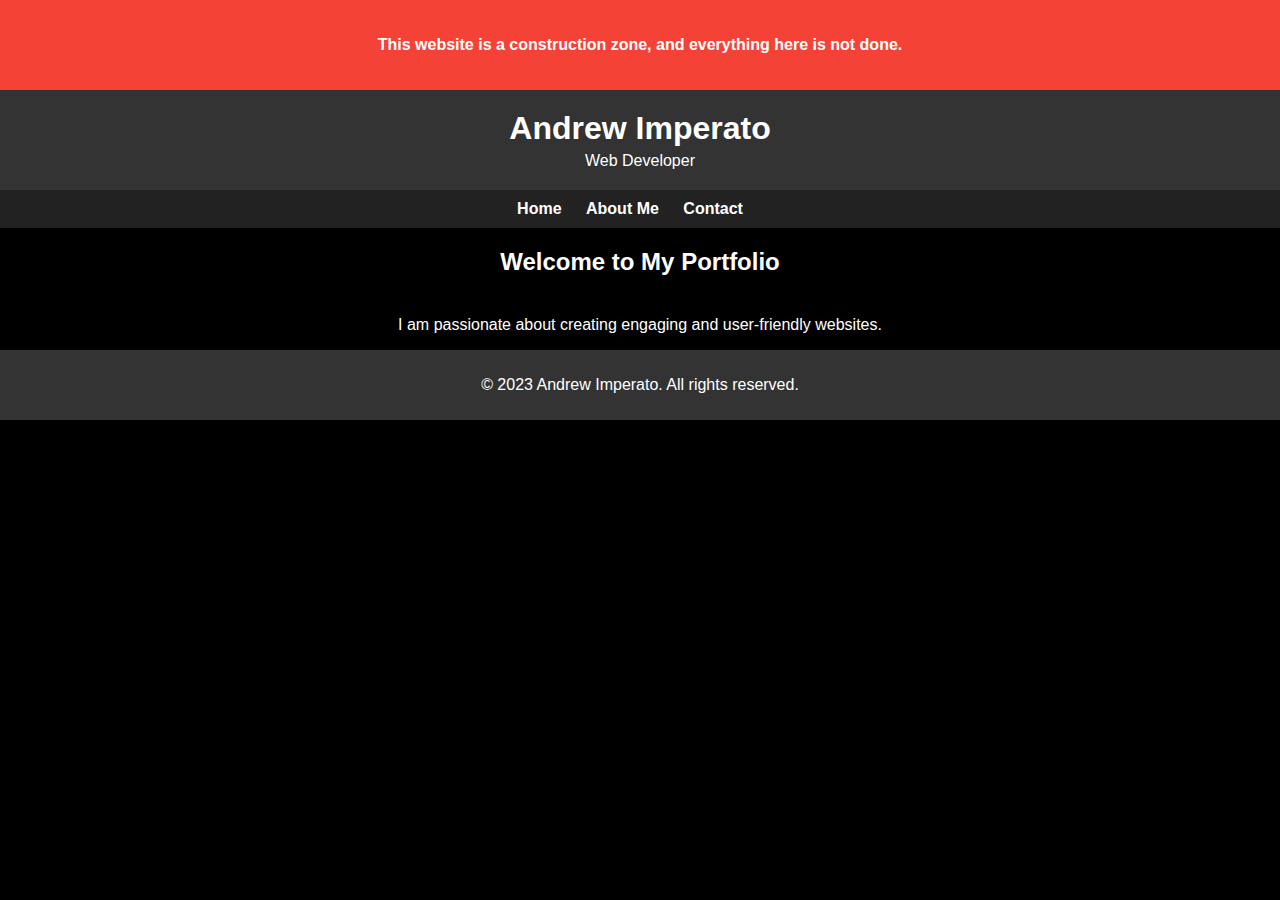
<file: index.html>
<!DOCTYPE html>
<html lang="en">

<head>
    <meta charset="UTF-8">
    <meta name="viewport" content="width=device-width, initial-scale=1.0">
    <title>Andrew Imperato - Web Developer</title>
    <link rel="stylesheet" href="styles.css">
</head>

<body>
    <div id="construction-notice">
        <p>This website is a construction zone, and everything here is not done.</p>
    </div>

    <header>
        <div class="container">
            <h1>Andrew Imperato</h1>
            <p>Web Developer</p>
        </div>
    </header>

    <nav>
        <div class="container">
            <ul>
                <li><a href="index.html">Home</a></li>
                <li><a href="about.html">About Me</a></li>
                <li><a href="contact.html">Contact</a></li>
            </ul>
        </div>
    </nav>

    <section class="hero">
        <div class="container">
            <h2>Welcome to My Portfolio</h2>
            <p>I am passionate about creating engaging and user-friendly websites.</p>
            <!-- Add buttons to navigate to other pages -->
        </div>
    </section>

    <footer>
        <div class="container">
            <p>&copy; 2023 Andrew Imperato. All rights reserved.</p>
        </div>
    </footer>
</body>

</html>
</file>
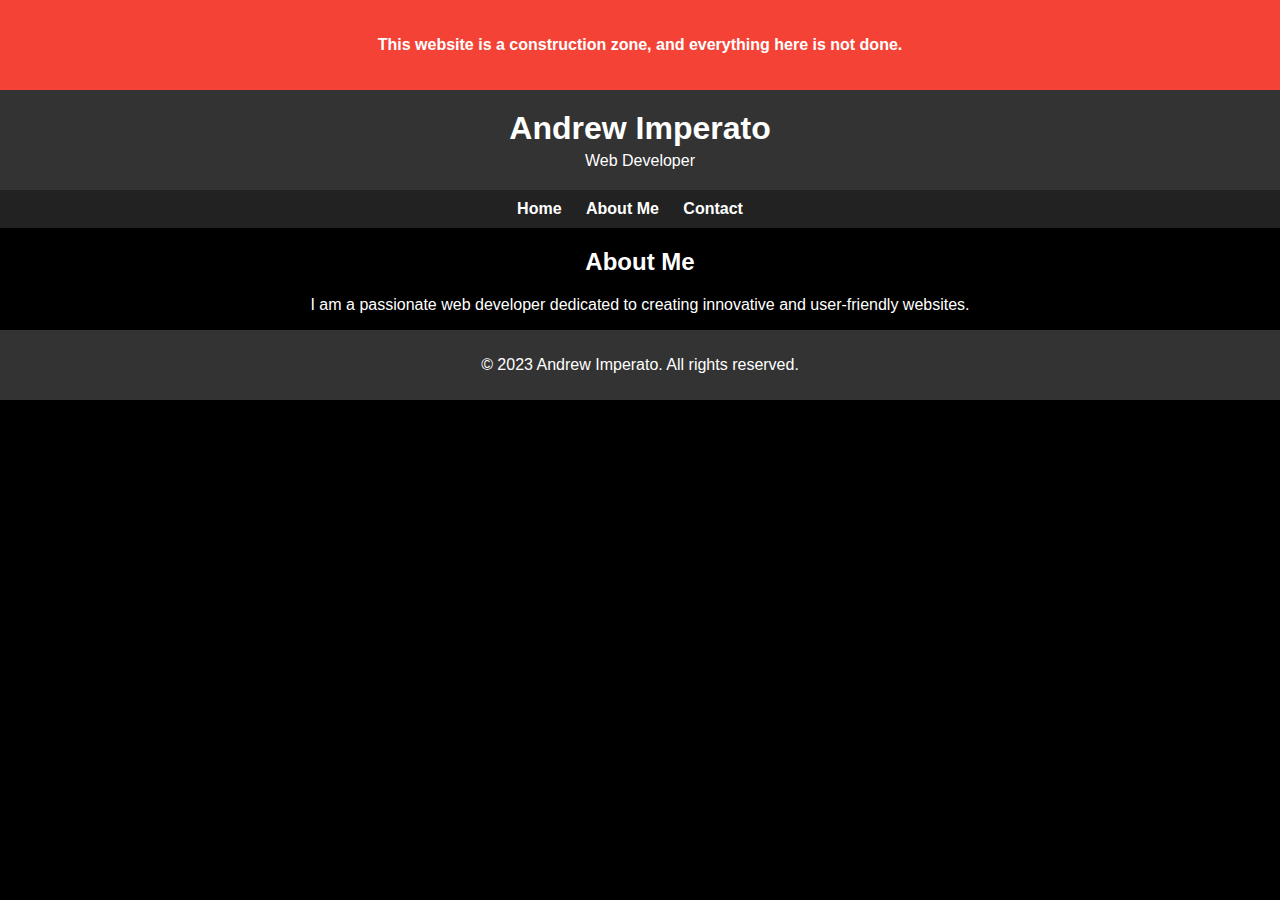
<file: about.html>
<!DOCTYPE html>
<html lang="en">

<head>
    <meta charset="UTF-8">
    <meta name="viewport" content="width=device-width, initial-scale=1.0">
    <title>About Me - Your Name</title>
    <link rel="stylesheet" href="styles.css">
</head>

<!DOCTYPE html>
<html lang="en">

<head>
    <meta charset="UTF-8">
    <meta name="viewport" content="width=device-width, initial-scale=1.0">
    <title>About Me - Andrew Imperato</title>
    <link rel="stylesheet" href="styles.css">
</head>

<body>
    <div id="construction-notice">
        <p>This website is a construction zone, and everything here is not done.</p>
    </div>

    <header>
        <div class="container">
            <h1>Andrew Imperato</h1>
            <p>Web Developer</p>
        </div>
    </header>

    <nav>
        <div class="container">
            <ul>
                <li><a href="index.html">Home</a></li>
                <li><a href="about.html">About Me</a></li>
                <li><a href="contact.html">Contact</a></li>
            </ul>
        </div>
    </nav>

    <section class="about">
        <div class="container">
            <h2>About Me</h2>
            <p>I am a passionate web developer dedicated to creating innovative and user-friendly websites.</p>
            <!-- Add more about me content here -->
        </div>
    </section>

    <footer>
        <div class="container">
            <p>&copy; 2023 Andrew Imperato. All rights reserved.</p>
        </div>
    </footer>
</body>

</html>
</file>
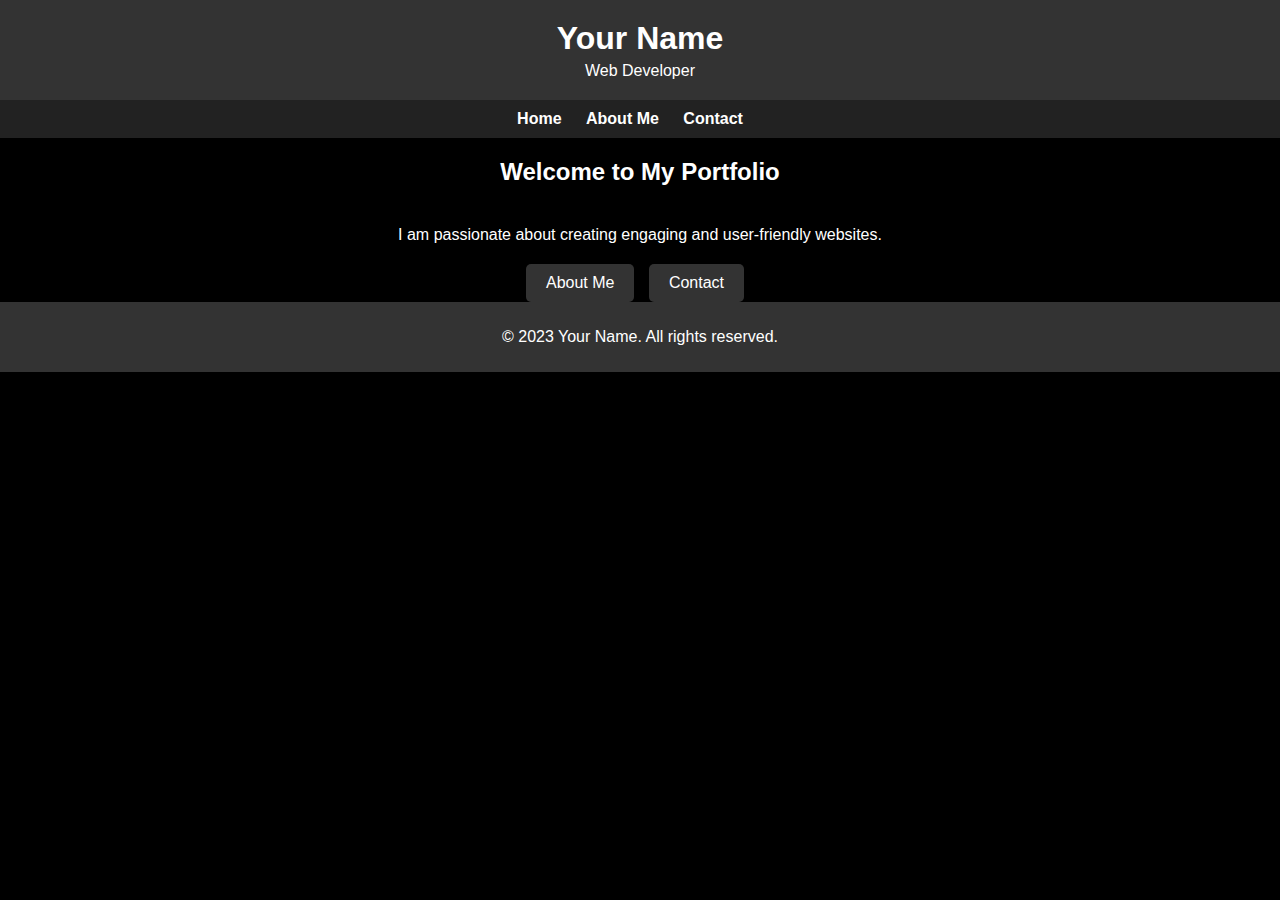
<file: andrewshomepage.html>
<!DOCTYPE html>
<html lang="en">

<head>
    <meta charset="UTF-8">
    <meta name="viewport" content="width=device-width, initial-scale=1.0">
    <title>Your Name - Web Developer</title>
    <link rel="stylesheet" href="styles.css">
</head>

<body>
    <header>
        <div class="container">
            <h1>Your Name</h1>
            <p>Web Developer</p>
        </div>
    </header>

    <nav>
        <div class="container">
            <ul>
                <li><a href="index.html">Home</a></li>
                <li><a href="about.html">About Me</a></li>
                <li><a href="contact.html">Contact</a></li>
            </ul>
        </div>
    </nav>

    <section class="hero">
        <div class="container">
            <h2>Welcome to My Portfolio</h2>
            <p>I am passionate about creating engaging and user-friendly websites.</p>
            <!-- Add buttons to navigate to other pages -->
            <div class="buttons">
                <a href="about.html" class="btn">About Me</a>
                <a href="contact.html" class="btn">Contact</a>
            </div>
        </div>
    </section>

    <footer>
        <div class="container">
            <p>&copy; 2023 Your Name. All rights reserved.</p>
        </div>
    </footer>
</body>

</html>
</file>
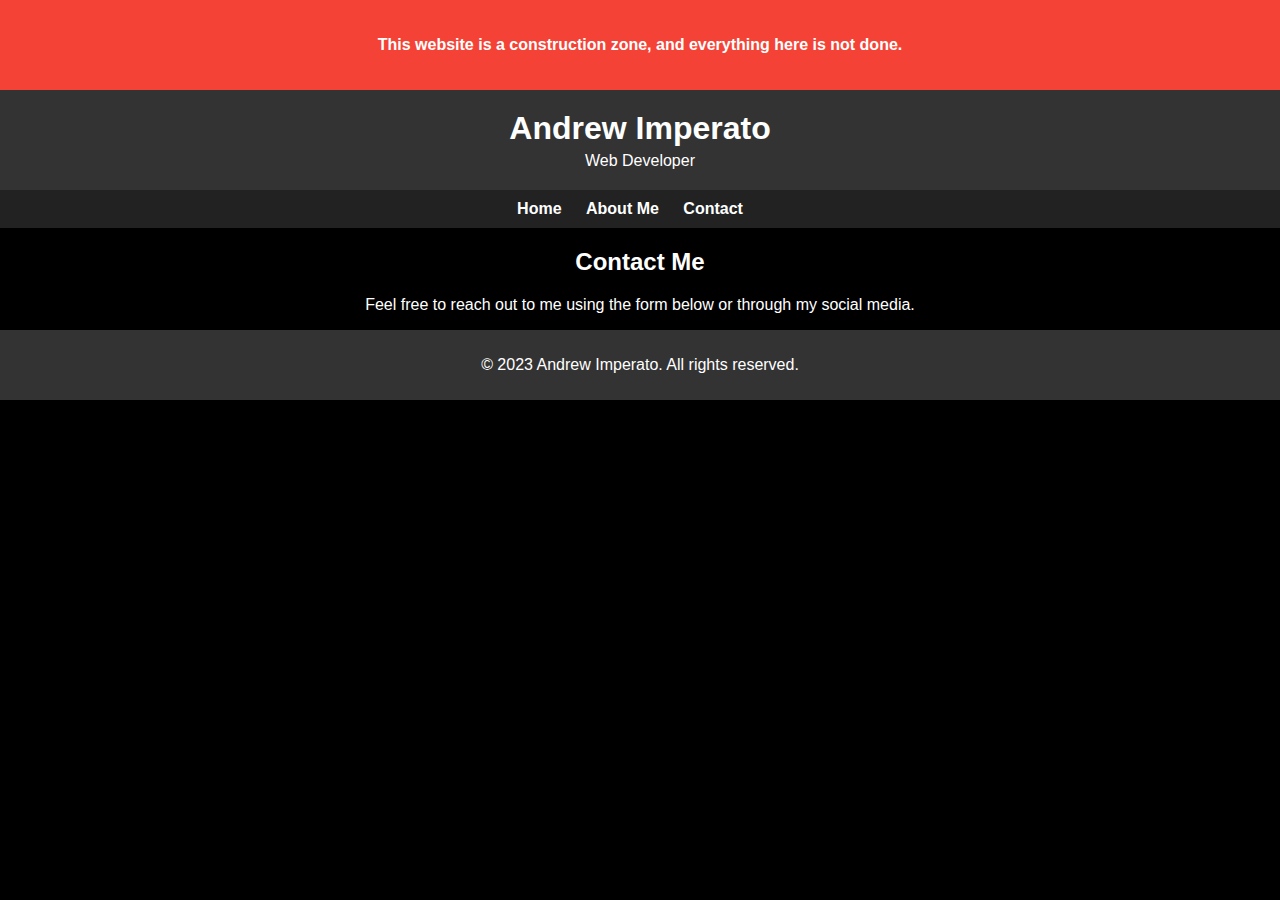
<file: contact.html>
<!DOCTYPE html>
<html lang="en">

<head>
    <meta charset="UTF-8">
    <meta name="viewport" content="width=device-width, initial-scale=1.0">
    <title>Contact - Andrew Imperato</title>
    <link rel="stylesheet" href="styles.css">
</head>

<body>
    <div id="construction-notice">
        <p>This website is a construction zone, and everything here is not done.</p>
    </div>

    <header>
        <div class="container">
            <h1>Andrew Imperato</h1>
            <p>Web Developer</p>
        </div>
    </header>

    <nav>
        <div class="container">
            <ul>
                <li><a href="index.html">Home</a></li>
                <li><a href="about.html">About Me</a></li>
                <li><a href="contact.html">Contact</a></li>
            </ul>
        </div>
    </nav>

    <section class="contact">
        <div class="container">
            <h2>Contact Me</h2>
            <p>Feel free to reach out to me using the form below or through my social media.</p>
            <!-- Add contact form or contact information here -->
        </div>
    </section>

    <footer>
        <div class="container">
            <p>&copy; 2023 Andrew Imperato. All rights reserved.</p>
        </div>
    </footer>
</body>

</html>
</file>
<file: styles.css>
body {
    font-family: 'Arial', sans-serif;
    margin: 0;
    padding: 0;
    box-sizing: border-box;
    background-color: #000;
    color: #fff;
}

.container {
    max-width: 1200px;
    margin: 0 auto;
    padding: 0 20px;
}

header, nav, section, footer {
    text-align: center;
}

header {
    background-color: #333;
    color: #fff;
    padding: 20px 0;
}

header h1 {
    margin: 0;
}

header p {
    margin: 5px 0 0;
}

nav {
    background-color: #222;
    padding: 10px 0;
}

nav ul {
    list-style: none;
    margin: 0;
    padding: 0;
}

nav li {
    display: inline;
    margin-right: 20px;
}

nav a {
    text-decoration: none;
    color: #fff;
    font-weight: bold;
    font-size: 16px;
    transition: color 0.3s ease;
}

nav a:hover {
    color: #ddd;
}



.hero h2 {
    padding-bottom: 20px;
}


.buttons {
    margin-top: 20px;
}

.btn {
    display: inline-block;
    padding: 10px 20px;
    margin-right: 10px;
    text-decoration: none;
    color: #fff;
    background-color: #333;
    border-radius: 5px;
    transition: background-color 0.3s ease;
}

.btn:hover {
    background-color: #555;
}

footer {
    background-color: #333;
    color: #fff;
    padding: 10px 0;
    text-align: center;
}
#construction-notice {
    background-color: #f44336; /* Red background color, you can change it */
    color: #fff; /* White text color, you can change it */
    text-align: center;
    padding: 20px; /* Adjust padding as needed */
    font-size: 16px; /* Adjust as needed */
    font-weight: bold;
}
</file>
